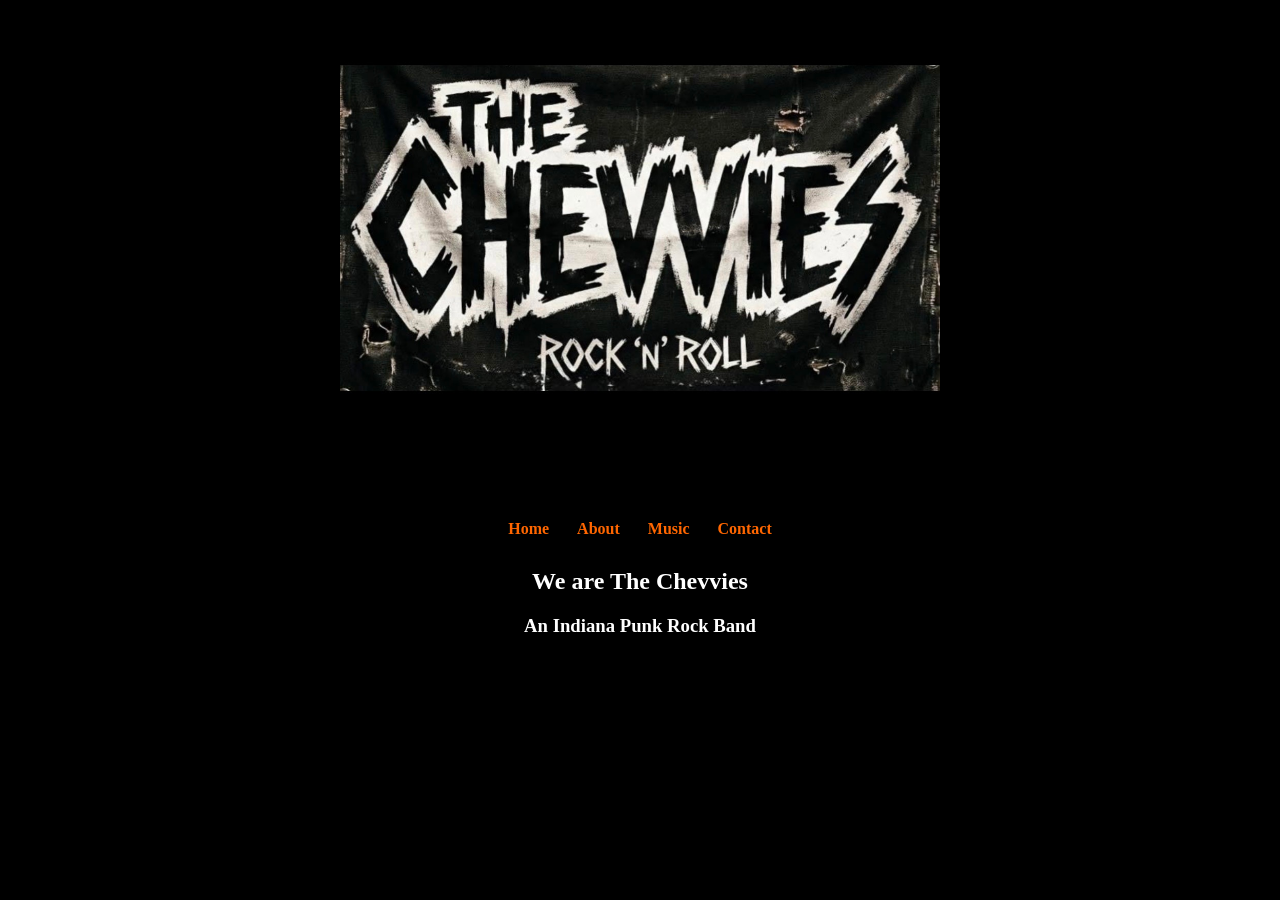
<file: index.html>
<!DOCTYPE html>
<html>
<head>
  <title>The Chevvies</title>
  <link rel="stylesheet" href="style.css">
</head>

<header>
  <img src="images/logo.jpeg" alt="The Chevvies Logo">

  <nav>
  <a href="index.html">Home</a>
  <a href="about.html">About</a>
  <a href="music.html">Music</a>
  <a href="contact.html">Contact</a>
</nav>
  
</header>
  
<!-- <style>
  body {
    margin: 0;
    padding: 0;
    background: #000 url("images/album.jpeg") no-repeat center center;
    background-size: cover;
    background-attachment; scroll;
    position: relative;
    color: #fff;
    text-align: center;
    font-family: 'Rock Salt', cursive;
  }

  
  body::before {
    content: "";
    position: fixed;
    top: 0;
    left: 0;
    width: 100%;
    height: 100%;
    background: rgba(0,0,0,0.7); 
    pointer-events: none;
    z-index: -1;
  }
</style>
  --> 
<body>

<h2>
We are <strong>The Chevvies</strong><br>
</h2>
<h3>An Indiana Punk Rock Band</h3>
</body>
</html>
</file>
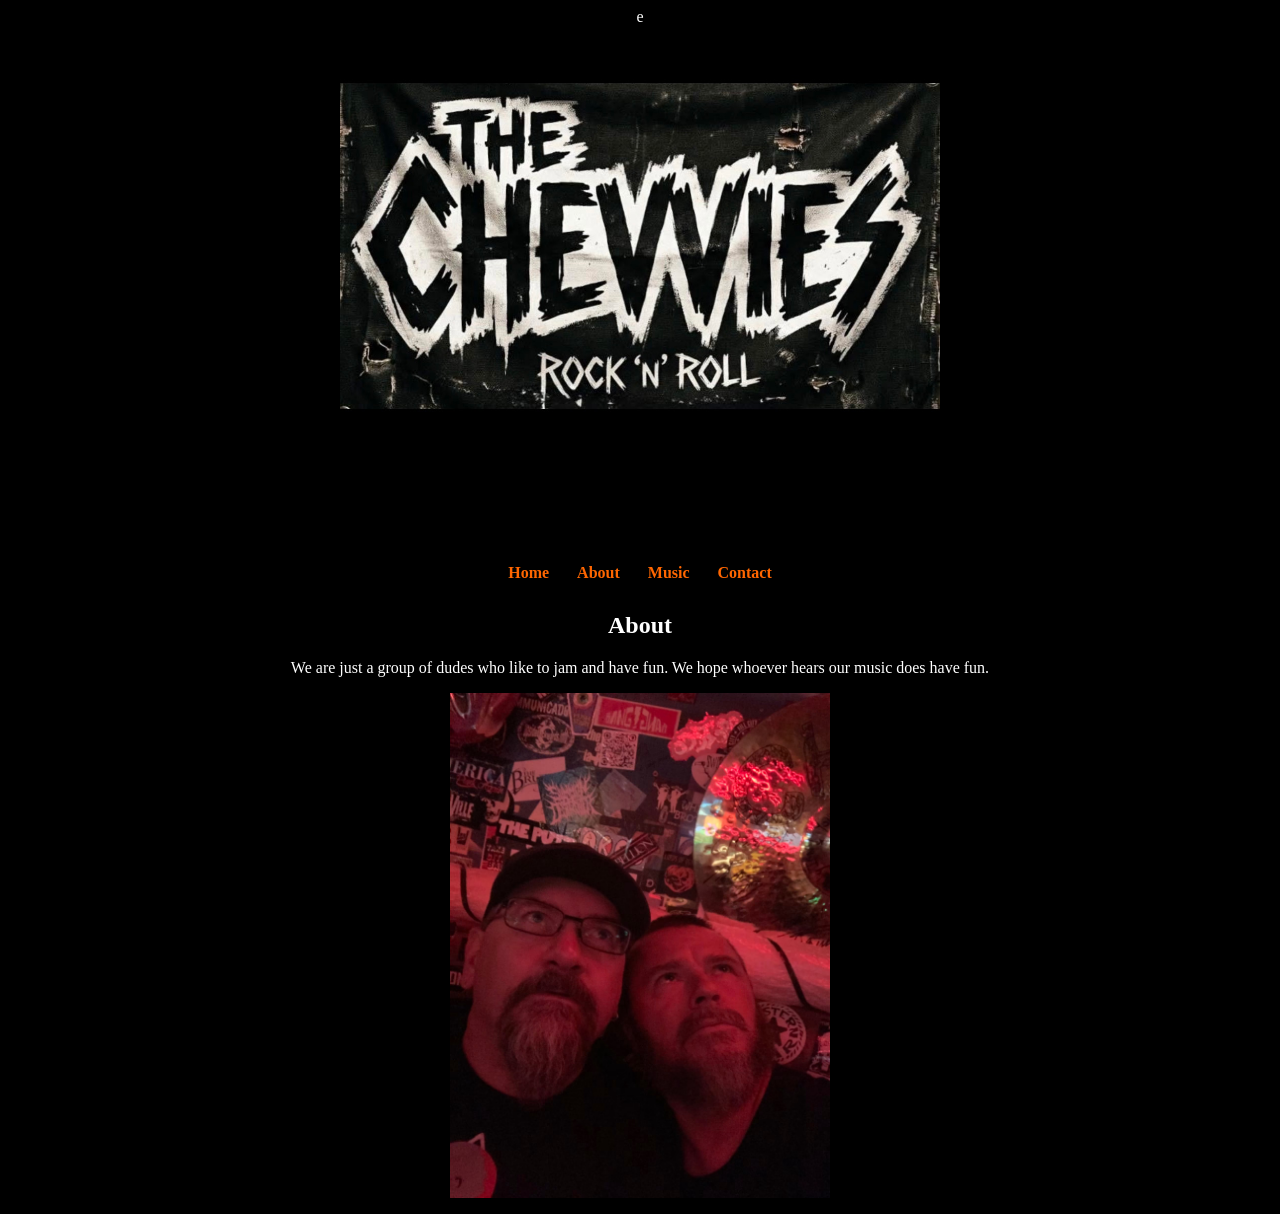
<file: about.html>
e<!DOCTYPE html>
<html>
  <head>
    <title>The Chevvies - About</title>
    <link rel="stylesheet" href="style.css">
  </head>
  <header> 
    <img src="images/logo.jpeg" alt="The Chevvies Logo">
  </header>
  <body>
    <nav>
      <a href="index.html">Home</a>
      <a href="about.html">About</a>
      <a href="music.html">Music</a>
      <a href="contact.html">Contact</a>
    </nav>
    <h2>About</h2>
    <p>We are just a group of dudes who like to jam and have fun. We hope whoever hears our music does have fun.</p>

    <p>
      <img src="images/crazydudes.jpeg" alt="The Band" style="width:30%; height:auto;">
    </p>
  </body>
</html>
</file>
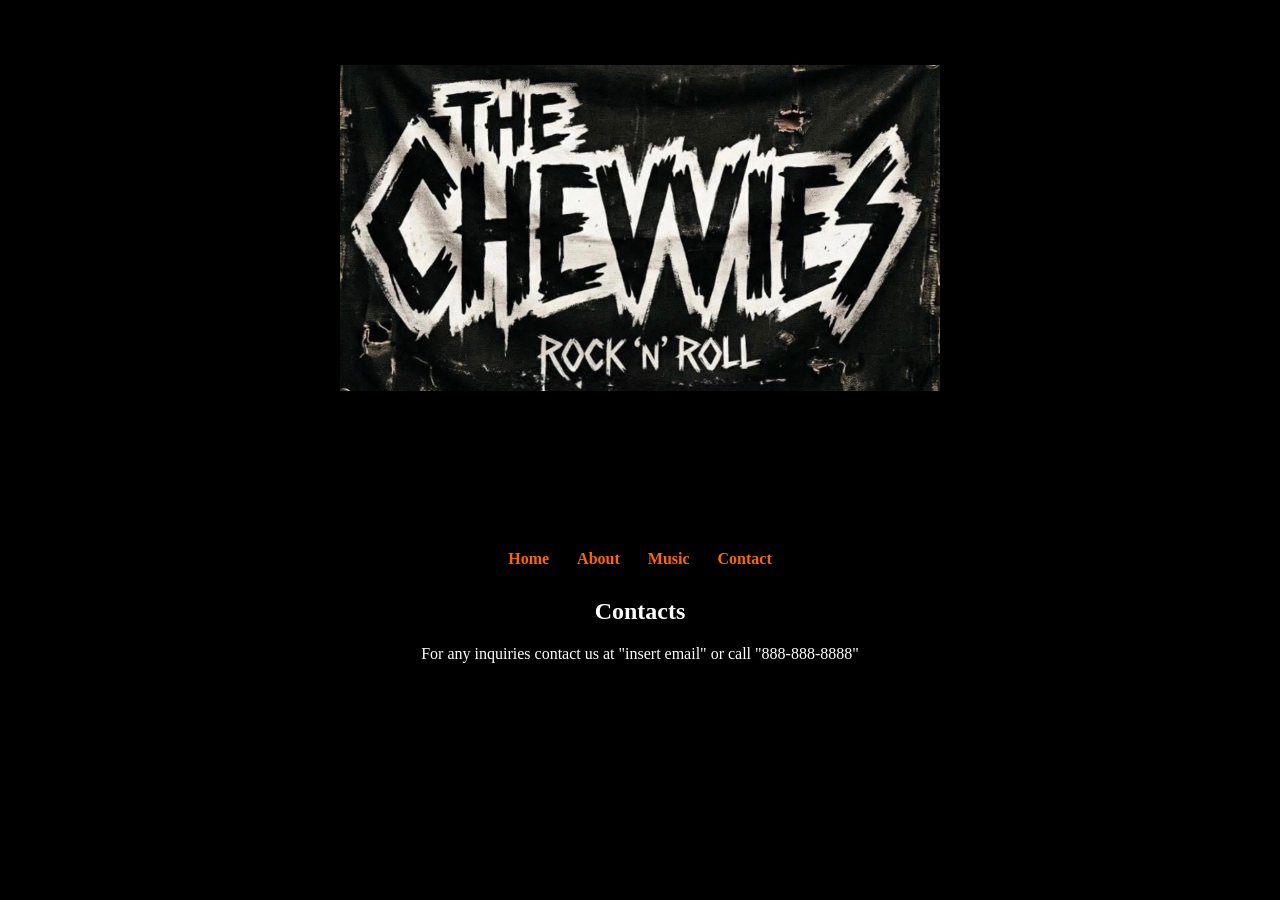
<file: contact.html>
<!DOCTYPE html>
<html>
<head>
  <title>The Chevvies - Contact</title>
  <link rel="stylesheet" href="style.css">
</head>

<header>
  <img src="images/logo.jpeg" alt="The Chevvies Logo">
</header>
  
<body>
<nav>
  <a href="index.html">Home</a>
  <a href="about.html">About</a>
  <a href="music.html">Music</a>
  <a href="contact.html">Contact</a>
</nav>
<h2>Contacts</h2>
  <p>For any inquiries contact us at "insert email" or call "888-888-8888"</p>
</body>
</html>
</file>
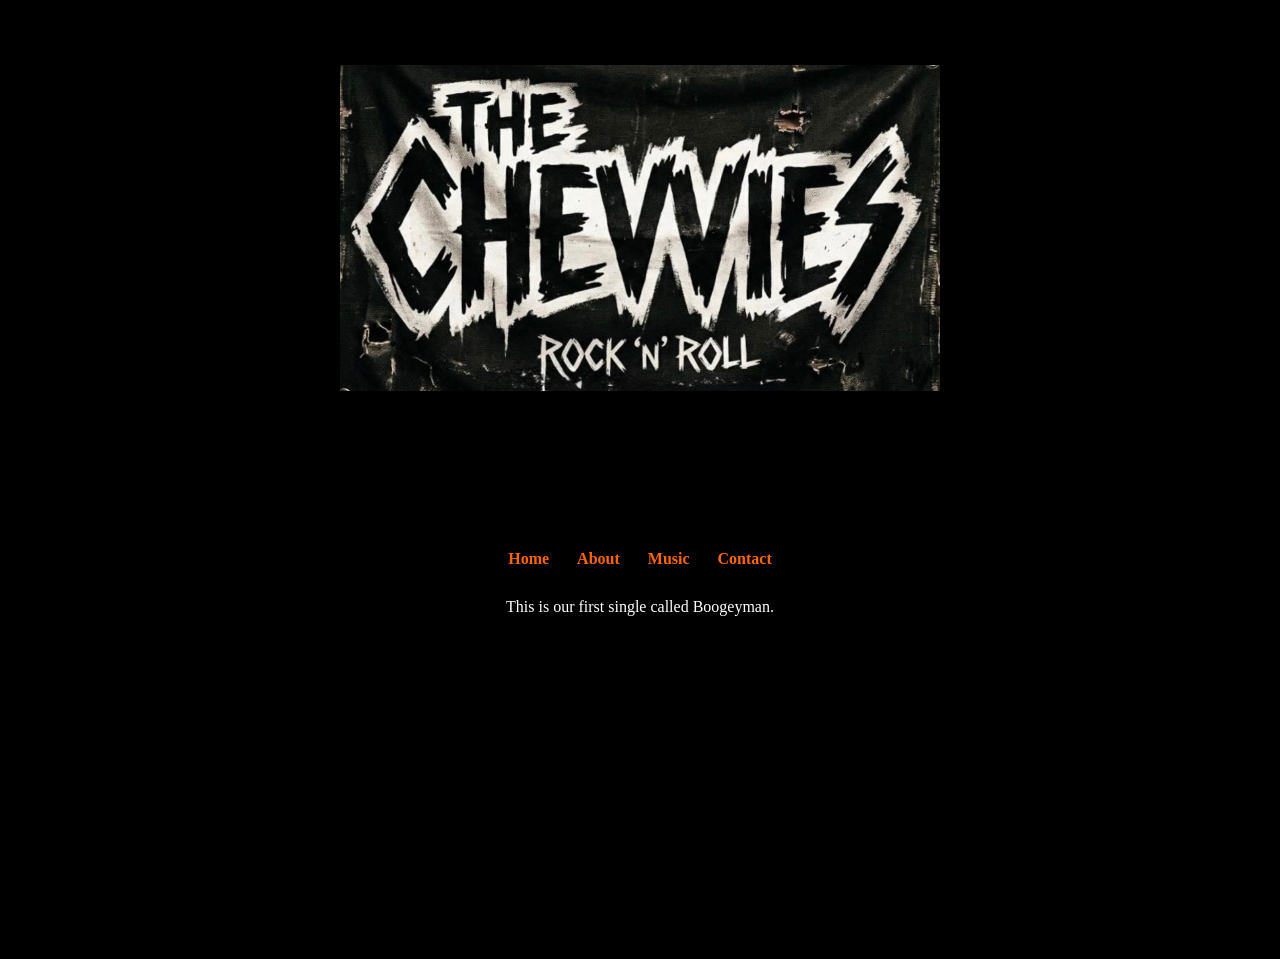
<file: music.html>
<!DOCTYPE html>
<html>
<head>
  <title>The Chevvies - Music</title>
  <link rel="stylesheet" href="style.css">
</head>

<header>
  <img src="images/logo.jpeg" alt="The Chevvies Logo">
</header>
  
<body>
<nav>
  <a href="index.html">Home</a>
  <a href="about.html">About</a>
  <a href="music.html">Music</a>
  <a href="contact.html">Contact</a>
</nav>
<p>This is our first single called Boogeyman.</p>  
  
<iframe 
    width="560" 
    height="315" 
    src="https://www.youtube.com/embed/9m555qDSu5Y" 
    title="YouTube video player" 
    frameborder="0" 
    allow="accelerometer; autoplay; clipboard-write; encrypted-media; gyroscope; picture-in-picture" 
    allowfullscreen>
</iframe>

</body>
</html>
</file>
<file: style.css>
body {
  font-family: 'Rock Salt', cursive;
  background-color: #000; 

  color: #fff;
  text-align: center;
}


a {
  color: #ff6600;
  text-decoration: none;
  margin: 0 10px;
}

a:hover {
  text-decoration: underline;
}

header {
  text-align: center;
  margin-bottom: 30px;
}

header img {
  width: 600px;   /* adjust size as needed */
  margin-bottom: 60px;
}

nav {
  text-align: center;
  margin-bottom: 30px;
}

nav a {
  margin: 0 12px;
  text-decoration: none;
  font-weight: bold;
  color: #ff6600;
}

nav a:hover {
  color: #ffa366;
}

h1, h2 {
  text-align: center;
  color: #fff;
}

footer {
  text-align: center;
  margin-top: 40px;
  font-size: 0.9em;
  color: #aaa;
}
</file>
